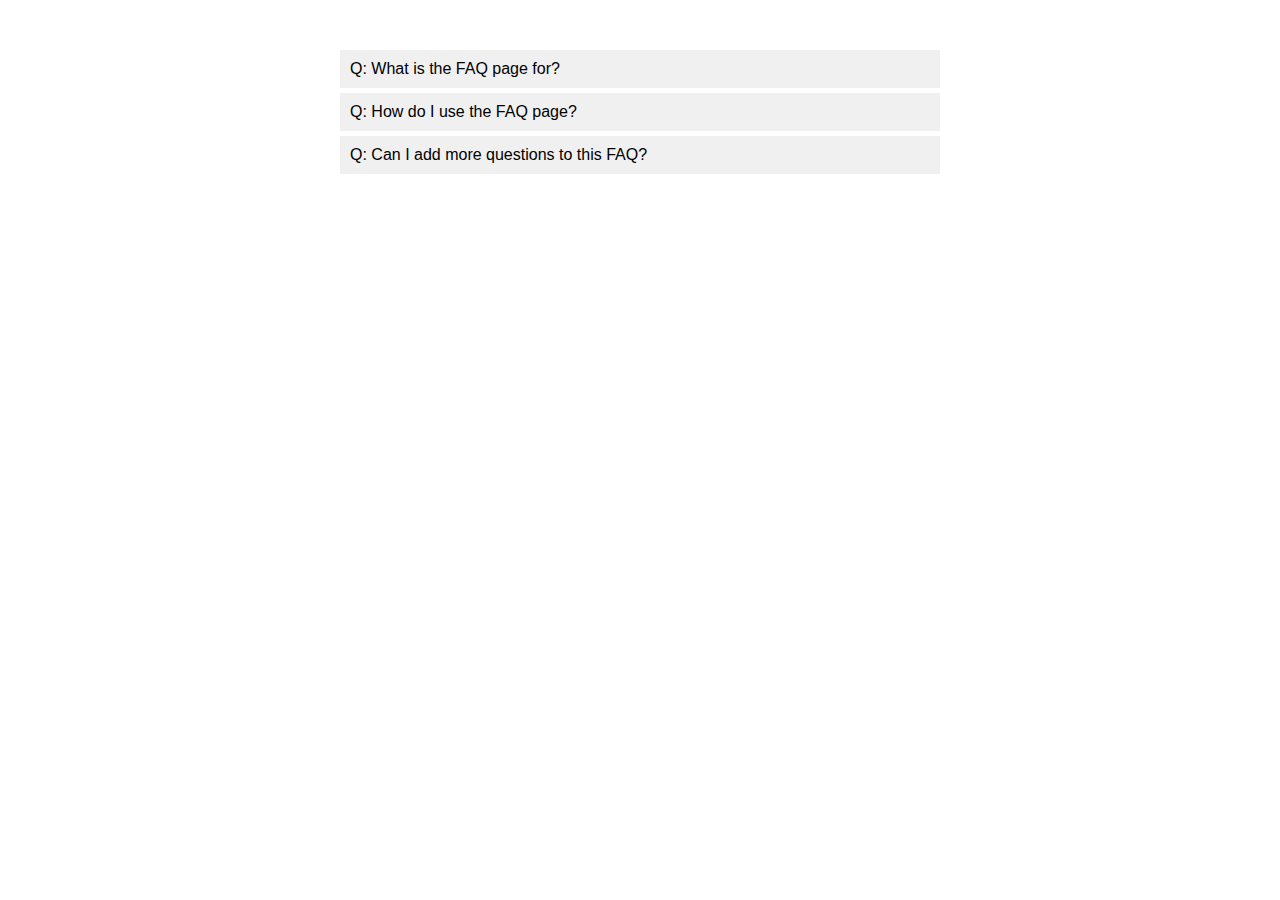
<file: MMexchange/faq2.html>
<!DOCTYPE html>
<html lang="en">

<head>
    <meta charset="UTF-8">
    <meta name="viewport" content="width=device-width, initial-scale=1.0">
    <style>
        body {
            font-family: Arial, sans-serif;
        }

        .faq-container {
            max-width: 600px;
            margin: 50px auto;
        }

        .faq-question {
            cursor: pointer;
            padding: 10px;
            background-color: #f0f0f0;
            margin-bottom: 5px;
        }

        .faq-answer {
            display: none;
            padding: 10px;
            background-color: #ddd;
        }
    </style>
    <script>
        document.addEventListener('DOMContentLoaded', function () {
            const questions = document.querySelectorAll('.faq-question');

            questions.forEach(question => {
                question.addEventListener('click', function () {
                    const answer = this.nextElementSibling;

                    if (answer.style.display === 'block') {
                        answer.style.display = 'none';
                    } else {
                        answer.style.display = 'block';
                    }
                });
            });
        });
    </script>
    <title>FAQ Page</title>
</head>

<body>

    <div class="faq-container">
        <div class="faq-question">Q: What is the FAQ page for?</div>
        <div class="faq-answer">A: The FAQ page is designed to provide answers to commonly asked questions.</div>

        <div class="faq-question">Q: How do I use the FAQ page?</div>
        <div class="faq-answer">A: Simply click on a question to reveal the answer.</div>

        <div class="faq-question">Q: Can I add more questions to this FAQ?</div>
        <div class="faq-answer">A: Yes, you can easily add more questions and answers by following the existing format
            in the HTML.</div>
    </div>

</body>

</html>
</file>
